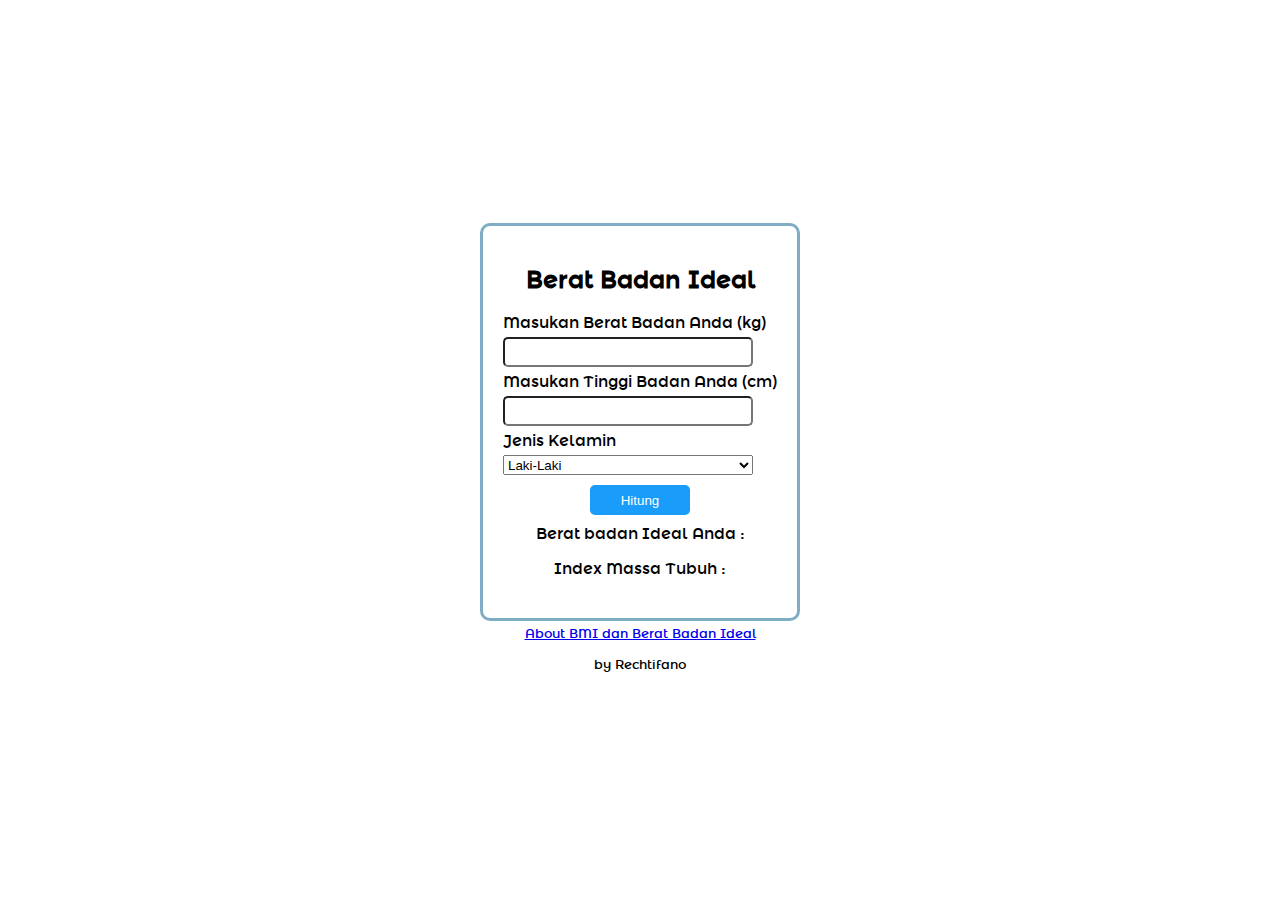
<file: index.html>
<!DOCTYPE html>
<html lang="en">
<head>
    <meta charset="UTF-8">
    <meta http-equiv="X-UA-Compatible" content="IE=edge">
    <meta name="viewport" content="width=device-width, initial-scale=1.0">
    <script type="text/javascript" src="fungsi.js"></script>
    <link rel="stylesheet" type="text/css" href="style.css">
    <title>Berat Badan Ideal</title>
</head>
<body>
    <div class="container">
        <div class="main">
            <form name="kalk">
                <h2>Berat Badan Ideal</h2>
                <label>Masukan Berat Badan Anda (kg) </label><br>
                <input type="text" size="11" name="berat"><br>
                <label>Masukan Tinggi Badan Anda (cm)</label><br>
                <input type="text" size="11" name="tinggi"><br>
                <label>Jenis Kelamin</label><br>
                <select id="gender">
                    <option value="1">Laki-Laki</option>
                    <option value="2">Perempuan</option>
                </select><br>
                <div class="btn">
                    <button type="button" value="Hitung" onclick="hitung()">Hitung</button>
                </div>
                
            </form>
            <p>Berat badan Ideal Anda : </p>
            <p id="hasilideal"></p>
            <p>Index Massa Tubuh :</p>
            <p id="hasilbmi"></p>
            <p id="hasilbmi2"></p>
        </div>
        <a href="aboutbmi.html">About BMI dan Berat Badan Ideal</a>
        <p id="memo">by Rechtifano</p>
    </div>
</body>
</html>
</file>
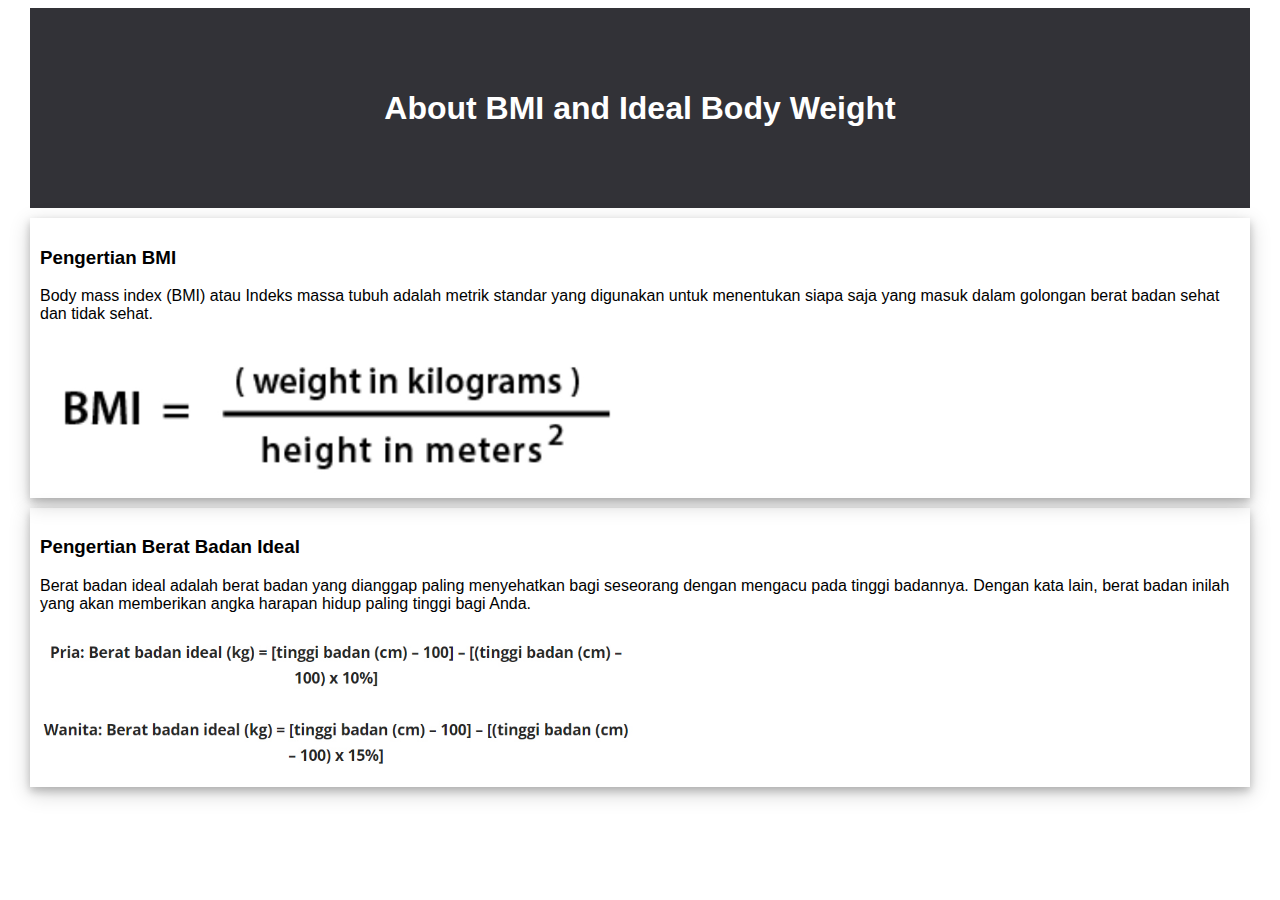
<file: aboutbmi.html>
<!DOCTYPE html>
<html lang="en">
<head>
    <meta charset="UTF-8">
    <meta http-equiv="X-UA-Compatible" content="IE=edge">
    <meta name="viewport" content="width=device-width, initial-scale=1.0">
    <title>About BMI and Ideal Body Weight</title>
    <style>
        *{
            box-sizing: border-box;
        }
        body{
            margin-left: 30px;
            margin-right: 30px;
            font-family: Verdana, Geneva, Tahoma, sans-serif;

        }
        .container{
            display: flex;
            flex-direction: column;
        }
        .header{
            display: flex;
            align-items: center;
            justify-content: center;
            background-color: #323237;
            color: white;
            height: 200px;
        }
        .aboutbmi{
            box-shadow: 0 4px 8px 0 rgba(0, 0, 0, 0.2), 0 6px 20px 0 rgba(0, 0, 0, 0.19);
            margin-top: 10px;
            padding: 10px;
            
        }
        .aboutbbi{
            box-shadow: 0 4px 8px 0 rgba(0, 0, 0, 0.2), 0 6px 20px 0 rgba(0, 0, 0, 0.19);
            margin-top: 10px;
            padding: 10px;
            
        }
        h1{
            margin: 5px;
            padding: 10px;
        }
        img{
            width: 50%;
        }
    </style>
</head>
<body>
    <div class="container">
        <div class="header">
            <h1>About BMI and Ideal Body Weight</h1>
        </div>
        <div class="aboutbmi">
            <h3>Pengertian BMI</h3>
            <p>Body mass index (BMI) atau Indeks massa tubuh adalah metrik standar yang 
                digunakan untuk menentukan siapa saja yang masuk dalam golongan berat 
                badan sehat dan tidak sehat. </p>
            <img src="bmi.jpg">
        </div>
        <div class="aboutbbi">
            <h3>Pengertian Berat Badan Ideal</h3>
            <p>Berat badan ideal adalah berat badan yang dianggap paling menyehatkan bagi seseorang 
                dengan mengacu pada tinggi badannya. Dengan kata lain, berat badan inilah yang akan 
                memberikan angka harapan hidup paling tinggi bagi Anda. </p>
                <img src="bbi.jpg">
        </div>
    </div>
</body>
</html>
</file>
<file: style.css>
*{
    box-sizing: border-box;
}
body{
    font-family: "montserrat_alternatesregular";
    margin: 0;
    background-color: #fff;
    
}
.container{
    display: flex;
    height: 100vh;
    width: 100%;
    flex-direction: column;
    align-items: center;
    align-items: center;
    justify-content: center;
}
.main{
    display: flex;
    flex-direction: column;
    align-items: center;
    border: solid;
    padding: 20px;
    border-radius: 10px;
    border-color: #7FADC3;
    background-color: #fff;
}
p{
    margin: 4px;
}
input{
    margin-top: 5px;
    margin-bottom: 5px;
    width: 250px;
    height: 30px;
    border-radius: 5px;
}
button{
    margin-top: 5px;
    margin-bottom: 5px;
    background-color: #1A9CFA;
    color: white;
    border: hidden;
    width: 100px;
    height: 30px;
    border-radius: 5px;
}
select{
    margin-top: 5px;
    margin-bottom: 5px;
    width: 250px;
    height: 20px;
}
.btn{
    text-align: center;
}
h2{
    text-align: center;
}
#memo{
    color: rgb(0, 0, 0);
    font-size: small;
    margin-top: 10px;
}
@font-face {
    font-family: 'montserrat_alternatesregular';
    src: url('montserratalternates-regular-webfont.woff2') format('woff2'),
         url('montserratalternates-regular-webfont.woff') format('woff');
    font-weight: normal;
    font-style: normal;
}
a{
    margin: 5px;
    font-size: small;
}
</file>
